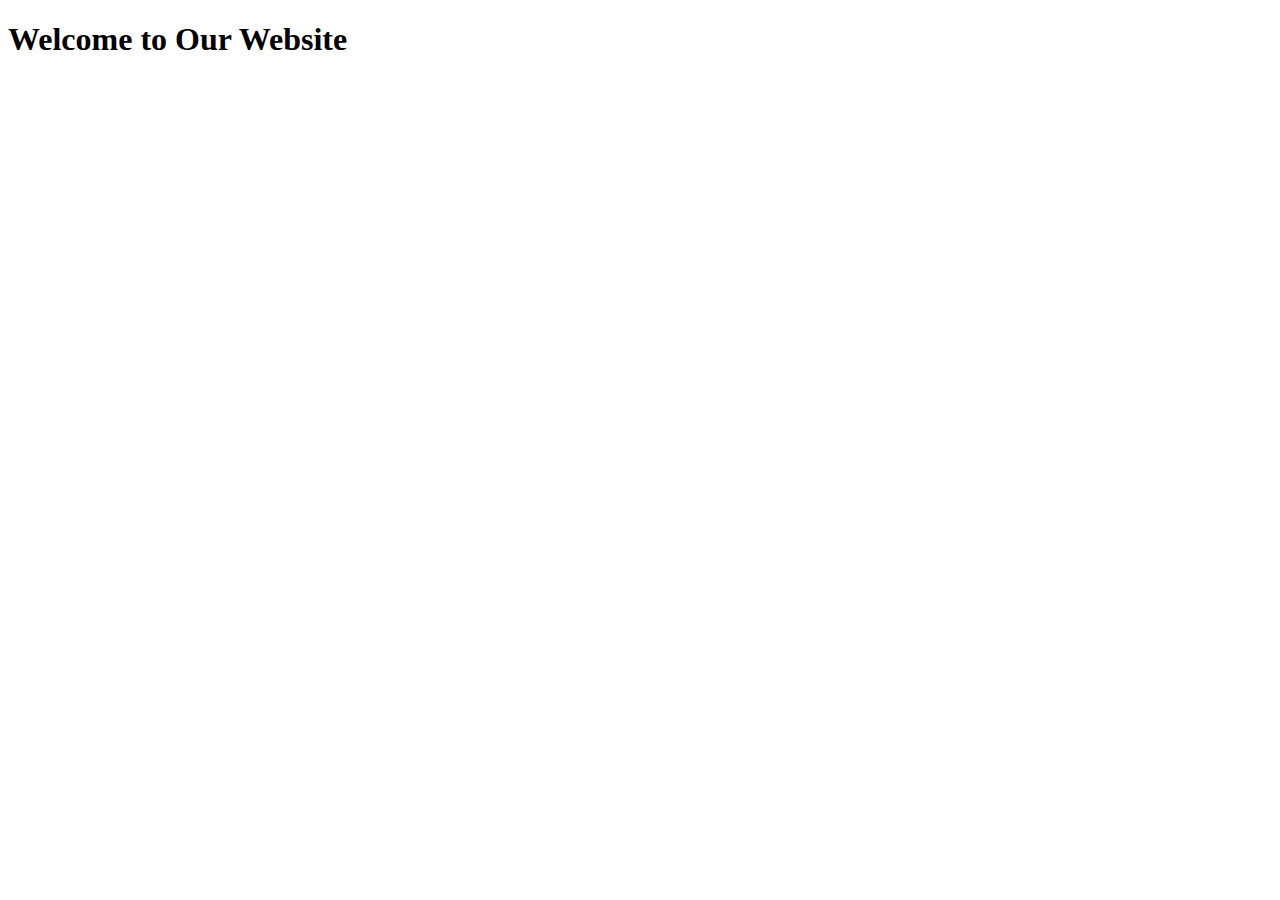
<file: templates/index.html>
<!DOCTYPE html>
<html lang="en">

<head>
    <meta charset="UTF-8">
    <meta name="viewport" content="width=device-width, initial-scale=1.0">
    <title>Performance Prediction</title>
</head>

<body>
    <h1>Welcome to Our Website</h1>
</body>

</html>
</file>
